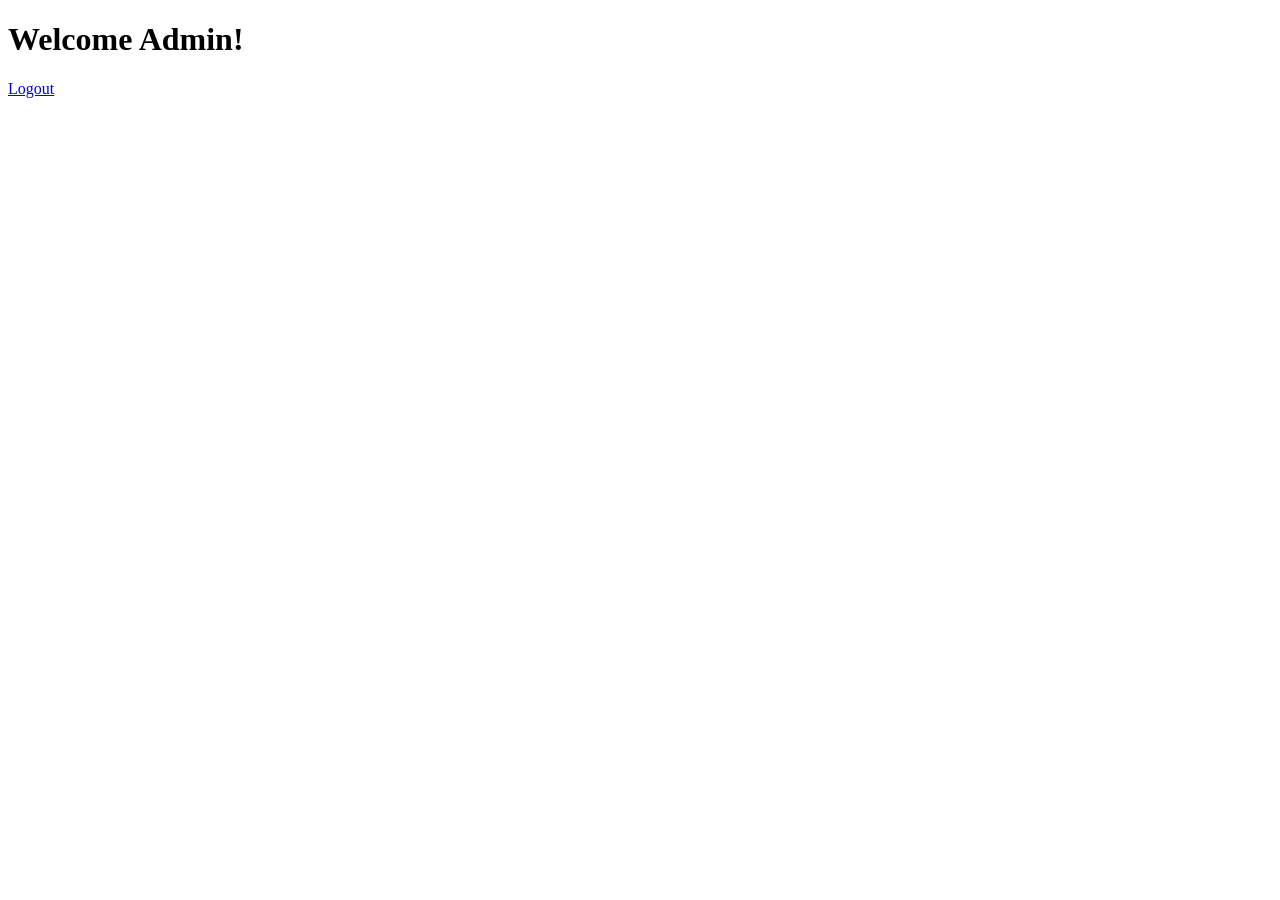
<file: src/main/resources/templates/admin-detail.html>
<!DOCTYPE html>
<html xmlns:th="http://www.thymeleaf.org">
<head>
 <meta charset="UTF-8">
 <title>Admin Detail</title>
</head>
<body>
<h1>Welcome Admin!</h1>
<a href="/logout">Logout</a>

</body>
</html>
</file>
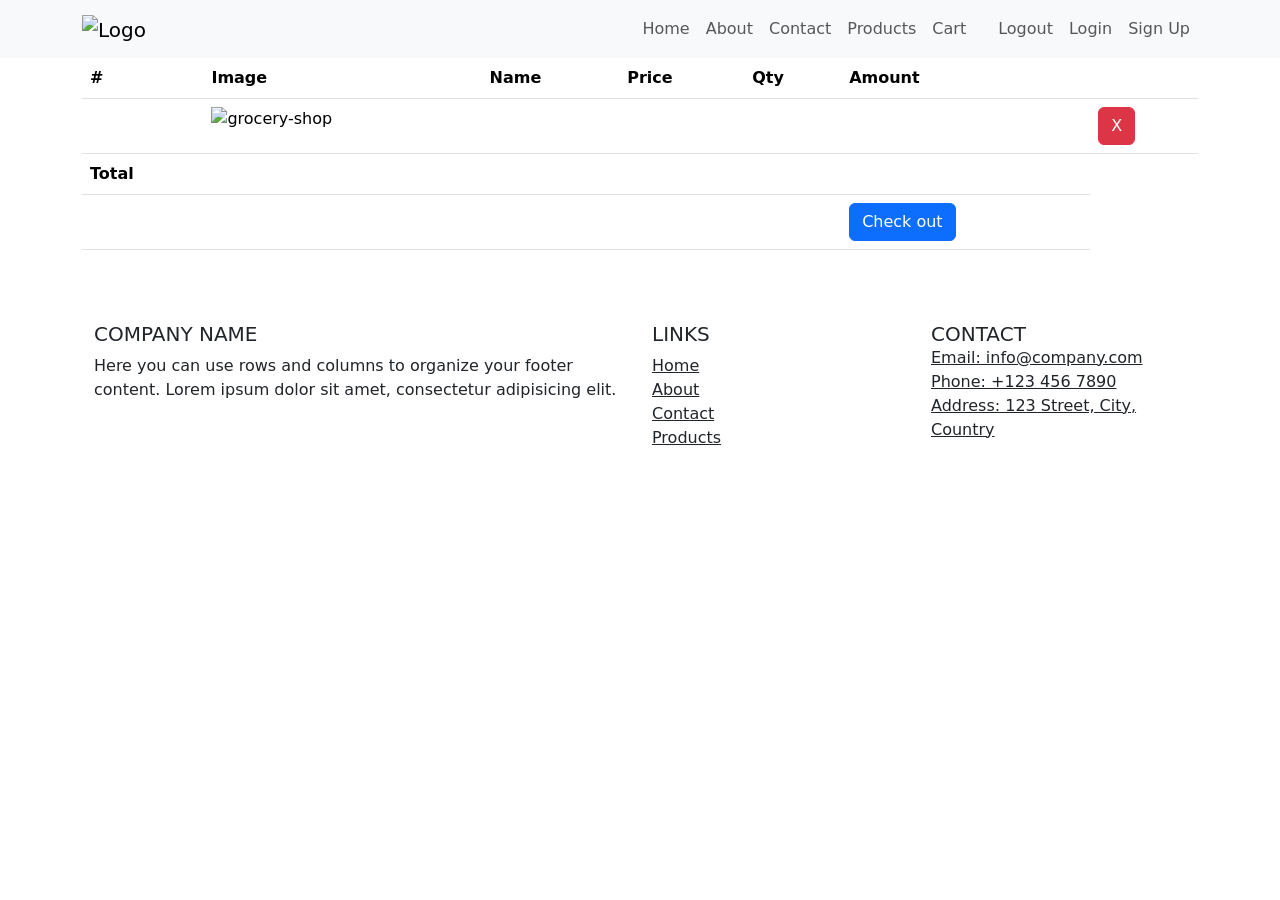
<file: src/main/resources/templates/cart.html>
<!DOCTYPE html>
<html lang="en" xmlns:th="http://www.thymeleaf.org">
<head>
    <meta charset="UTF-8">
    <meta name="viewport" content="width=device-width, initial-scale=1.0">
    <title>Dashboard</title>

    <!-- Latest Bootstrap CSS -->
    <link href="https://cdn.jsdelivr.net/npm/bootstrap@5.3.3/dist/css/bootstrap.min.css" rel="stylesheet" integrity="sha384-QWTKZyjpPEjISv5WaRU9OFeRpok6YctnYmDr5pNlyT2bRjXh0JMhjY6hW+ALEwIH" crossorigin="anonymous">

    <link rel="stylesheet" th:href="@{/style.css}" />

</head>
<body>
<!-- Navigation Bar -->
<nav class="navbar navbar-expand-lg navbar-light bg-light">
    <div class="container">
        <a class="navbar-brand" href="#"><img class="logo" th:src="@{/logo.jpg}" alt="Logo"></a>
        <button class="navbar-toggler" type="button" data-bs-toggle="collapse" data-bs-target="#navbarNav" aria-controls="navbarNav" aria-expanded="false" aria-label="Toggle navigation">
            <span class="navbar-toggler-icon"></span>
        </button>
        <div class="collapse navbar-collapse" id="navbarNav">
            <ul class="navbar-nav ms-auto">
                <li class="nav-item">
                    <a class="nav-link" href="/">Home</a>
                </li>
                <li class="nav-item">
                    <a class="nav-link" href="#">About</a>
                </li>
                <li class="nav-item">
                    <a class="nav-link" href="#">Contact</a>
                </li>
                <li class="nav-item">
                    <a class="nav-link" href="#">Products</a>
                </li>

                <li class="nav-item">
                    <a class="nav-link" href="/cart"><span class="badge text-bg-danger" th:text="${cartQty}"></span> Cart</a>
                </li>

                <li th:if="${user != null}" class="nav-item">
                    <a class="nav-link" href="#" th:text="${user.name}"></a>
                </li>
                <li th:if="${user != null}" class="nav-item">
                    <a class="nav-link" href="/logout">Logout</a>
                </li>
                <li th:unless="${user != null}" class="nav-item">
                    <a class="nav-link" href="/login">Login</a>
                </li>
                <li th:unless="${user != null}" class="nav-item">
                    <a class="nav-link" href="/signup">Sign Up</a>
                </li>
            </ul>
        </div>
    </div>
</nav>



<div class="container">





    <table class="table">
        <thead>
        <tr>
            <th scope="col">#</th>
            <th scope="col">Image</th>
            <th scope="col">Name</th>
            <th scope="col">Price</th>
            <th scope="col">Qty</th>
            <th scope="col">Amount</th>
            <th></th>
        </tr>
        </thead>
        <tbody>
        <tr th:each="item, index : ${cartItems}" >
            <th scope="row" th:text="${index.count}" ></th>
            <td><img class="cart-imge" th:src="@{/{imageName}(imageName=${item.image})}" alt="grocery-shop"></td>
            <td th:text="${item.name}" ></td>
            <td th:text="${item.price}"></td>
            <td th:text="${item.quantity }"></td>
            <td th:text="${item.quantity*item.price }"></td>
            <td>
                <form th:action="@{/remove}" method="post">
                    <input type="hidden" name="index" th:value="${index.index}">
                    <button class="btn btn-danger" type="submit">X</button>
                </form>
            </td>
        </tr>



        <tr>
            <th scope="row">Total</th>
            <td></td>
            <td></td>
            <td></td>
            <td></td>
            <td th:text="${total}"></td>
        </tr>

        <tr>
            <th scope="row"></th>
            <td></td>
            <td></td>
            <td></td>
            <td></td>
            <td>
                <a href="/payment" class="text-dark"><button class="common-theme-button btn btn-primary">Check out</button></a>
            </td>
        </tr>

        </tbody>
    </table>




</div>




<!-- Footer -->
<footer class="footer-area text-center text-lg-start mt-5">
    <div class="container p-4">
        <div class="row">
            <div class="col-lg-6 col-md-12 mb-4 mb-md-0">
                <h5 class="text-uppercase">Company Name</h5>
                <p>
                    Here you can use rows and columns to organize your footer content. Lorem ipsum dolor sit amet,
                    consectetur adipisicing elit.
                </p>
            </div>
            <div class="col-lg-3 col-md-6 mb-4 mb-md-0">
                <h5 class="text-uppercase">Links</h5>
                <ul class="list-unstyled mb-0">
                    <li>
                        <a href="home.html" class="text-dark">Home</a>
                    </li>
                    <li>
                        <a href="about.html" class="text-dark">About</a>
                    </li>
                    <li>
                        <a href="contact.html" class="text-dark">Contact</a>
                    </li>
                    <li>
                        <a href="products.html" class="text-dark">Products</a>
                    </li>
                </ul>
            </div>
            <div class="col-lg-3 col-md-6 mb-4 mb-md-0">
                <h5 class="text-uppercase mb-0">Contact</h5>
                <ul class="list-unstyled">
                    <li>
                        <a href="#!" class="text-dark">Email: info@company.com</a>
                    </li>
                    <li>
                        <a href="#!" class="text-dark">Phone: +123 456 7890</a>
                    </li>
                    <li>
                        <a href="#!" class="text-dark">Address: 123 Street, City, Country</a>
                    </li>
                </ul>
            </div>
        </div>
    </div>


    <div class="text-center p-3  text-white">
        © 2024 Company Name. All rights reserved.
    </div>
</footer>

<!-- Latest Bootstrap JavaScript -->
<script src="https://cdn.jsdelivr.net/npm/bootstrap@5.3.3/dist/js/bootstrap.bundle.min.js" integrity="sha384-YvpcrYf0tY3lHB60NNkmXc5s9fDVZLESaAA55NDzOxhy9GkcIdslK1eN7N6jIeHz" crossorigin="anonymous"></script>
</body>
</html>
</file>
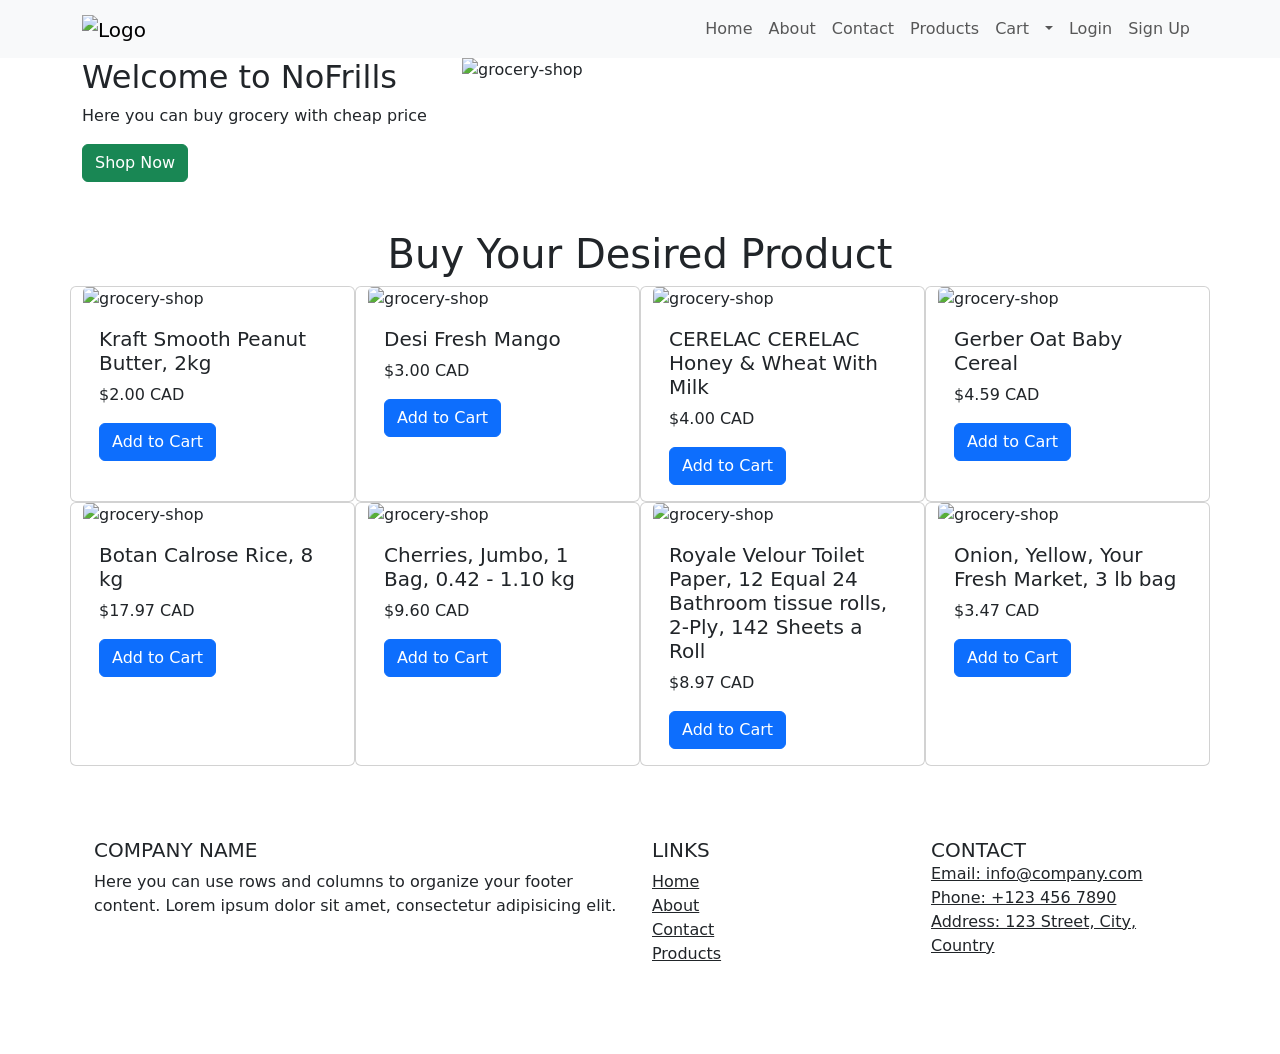
<file: src/main/resources/templates/home.html>
<!DOCTYPE html>
<html lang="en" xmlns:th="http://www.thymeleaf.org">
<head>
    <meta charset="UTF-8">
    <meta name="viewport" content="width=device-width, initial-scale=1.0">
    <title>Dashboard</title>

    <!-- Latest Bootstrap CSS -->
    <link href="https://cdn.jsdelivr.net/npm/bootstrap@5.3.3/dist/css/bootstrap.min.css" rel="stylesheet" integrity="sha384-QWTKZyjpPEjISv5WaRU9OFeRpok6YctnYmDr5pNlyT2bRjXh0JMhjY6hW+ALEwIH" crossorigin="anonymous">

    <link rel="stylesheet" th:href="@{/style.css}" />

</head>
<body>
<!-- Navigation Bar -->
<nav class="navbar navbar-expand-lg navbar-light bg-light">
    <div class="container">
        <a class="navbar-brand" href="#"><img class="logo" th:src="@{/logo.jpg}" alt="Logo"></a>
        <button class="navbar-toggler" type="button" data-bs-toggle="collapse" data-bs-target="#navbarNav" aria-controls="navbarNav" aria-expanded="false" aria-label="Toggle navigation">
            <span class="navbar-toggler-icon"></span>
        </button>
        <div class="collapse navbar-collapse" id="navbarNav">
            <ul class="navbar-nav ms-auto">
                <li class="nav-item">
                    <a class="nav-link" href="/">Home</a>
                </li>
                <li class="nav-item">
                    <a class="nav-link" href="#">About</a>
                </li>
                <li class="nav-item">
                    <a class="nav-link" href="#">Contact</a>
                </li>
                <li class="nav-item">
                    <a class="nav-link" href="#">Products</a>
                </li>

                <li class="nav-item">
                    <a class="nav-link" href="/cart"><span class="badge text-bg-danger" th:text="${cartQty}"></span> Cart</a>
                </li>

                <li th:if="${user != null}" class="nav-item dropdown">
                    <a class="nav-link dropdown-toggle" href="#" id="navbarDropdown" role="button" data-bs-toggle="dropdown" aria-expanded="false" th:text="${user.name}"></a>
                    <ul class="dropdown-menu" aria-labelledby="navbarDropdown">
                        <li><a class="dropdown-item" href="/my-orders">My Orders</a></li>
                        <li><a class="dropdown-item" href="#">Settings</a></li>
                        <li><hr class="dropdown-divider"></li>
                        <li><a class="dropdown-item" href="/logout">Logout</a></li>
                    </ul>
                </li>

                <li th:unless="${user != null}" class="nav-item">
                    <a class="nav-link" href="/login">Login</a>
                </li>
                <li th:unless="${user != null}" class="nav-item">
                    <a class="nav-link" href="/signup">Sign Up</a>
                </li>
            </ul>
        </div>
    </div>
</nav>



<div class="container">

    <div class="row">

        <div class="col-md-4">

            <h2 class="hero-left-text">Welcome to NoFrills</h2>
            <p>Here you can buy grocery with cheap price</p>
            <button class="theme-button btn btn-success">Shop Now</button>
        </div>
        <div class="col-md-8">

            <img class="hero-right img-fluid" th:src="@{/shoping.jpg}" alt="grocery-shop">

        </div>



    </div>



</div>

<h1 class="text-center mt-5">Buy Your Desired Product</h1>


<div class="container">

    <div class="row">





            <div class="card col-md-3" >
                <img class="card-img-top" th:src="@{/product.jpg}" alt="grocery-shop">
                <div class="card-body">
                    <h5 class="card-title">Kraft Smooth Peanut Butter, 2kg</h5>
                    <p class="card-text">$2.00 CAD</p>

                    <form action="/add" method="post">
                        <!-- <input type="hidden" name="item" value="Kraft Smooth Peanut Butter, 2kg"> -->
                        <input type="hidden" name="image" value="product.jpg">
                        <input type="hidden" name="price" value="2.00">
                        <button class="common-theme-button btn btn-primary" type="submit">Add to Cart</button>
                    </form>


                </div>
            </div>

            <div class="card col-md-3" >
                <img class="card-img-top" th:src="@{/product1.jpg}" alt="grocery-shop">
                <div class="card-body">
                    <h5 class="card-title">Desi Fresh Mango</h5>
                    <p class="card-text">$3.00 CAD</p>
                    <form action="/add" method="post">
                        <input type="hidden" name="item" value="Desi Fresh Mango">
                        <input type="hidden" name="image" value="product1.jpg">
                        <input type="hidden" name="price" value="3.00">
                        <button class="common-theme-button btn btn-primary" type="submit">Add to Cart</button>
                    </form>
                </div>
            </div>


            <div class="card col-md-3" >
                <img class="card-img-top" th:src="@{/product2.jpg}" alt="grocery-shop">
                <div class="card-body">
                    <h5 class="card-title">CERELAC CERELAC Honey & Wheat With Milk</h5>
                    <p class="card-text">$4.00 CAD</p>
                    <form action="/add" method="post">
                        <input type="hidden" name="item" value="CERELAC CERELAC Honey & Wheat With Milk">
                        <input type="hidden" name="image" value="product2.jpg">
                        <input type="hidden" name="price" value="4.00">
                        <button class="common-theme-button btn btn-primary" type="submit">Add to Cart</button>
                    </form>
                </div>
            </div>


            <div class="card col-md-3" >
                <img class="card-img-top" th:src="@{/product3.jpg}" alt="grocery-shop">
                <div class="card-body">
                    <h5 class="card-title">Gerber Oat Baby Cereal</h5>
                    <p class="card-text">$4.59 CAD</p>
                    <form action="/add" method="post">
                        <input type="hidden" name="item" value="Gerber Oat Baby Cereal">
                        <input type="hidden" name="image" value="product2.jpg">
                        <input type="hidden" name="price" value="4.59">
                        <button class="common-theme-button btn btn-primary" type="submit">Add to Cart</button>
                    </form>
                </div>
            </div>




    </div>



    <div class="row">





        <div class="card col-md-3" >
            <img class="card-img-top" th:src="@{/product4.jpg}" alt="grocery-shop">
            <div class="card-body">
                <h5 class="card-title">Botan Calrose Rice, 8 kg</h5>
                <p class="card-text">$17.97 CAD</p>

                <form action="/add" method="post">
                    <input type="hidden" name="item" value="Botan Calrose Rice, 8 kg">
                    <input type="hidden" name="image" value="product4.jpg">
                    <input type="hidden" name="price" value="17.97">
                    <button class="common-theme-button btn btn-primary" type="submit">Add to Cart</button>
                </form>


            </div>
        </div>

        <div class="card col-md-3" >
            <img class="card-img-top" th:src="@{/product5.jpg}" alt="grocery-shop">
            <div class="card-body">
                <h5 class="card-title">Cherries, Jumbo, 1 Bag, 0.42 - 1.10 kg</h5>
                <p class="card-text">$9.60 CAD</p>
                <form action="/add" method="post">
                    <input type="hidden" name="item" value="Cherries, Jumbo, 1 Bag, 0.42 - 1.10 kg">
                    <input type="hidden" name="image" value="product5.jpg">
                    <input type="hidden" name="price" value="9.60">
                    <button class="common-theme-button btn btn-primary" type="submit">Add to Cart</button>
                </form>
            </div>
        </div>


        <div class="card col-md-3" >
            <img class="card-img-top" th:src="@{/product6.jpg}" alt="grocery-shop">
            <div class="card-body">
                <h5 class="card-title">Royale Velour Toilet Paper, 12 Equal 24 Bathroom tissue rolls, 2-Ply, 142 Sheets a Roll</h5>
                <p class="card-text">$8.97 CAD</p>
                <form action="/add" method="post">
                    <input type="hidden" name="item" value="Royale Velour Toilet Paper, 12 Equal 24 Bathroom tissue rolls, 2-Ply, 142 Sheets a Roll">
                    <input type="hidden" name="image" value="product6.jpg">
                    <input type="hidden" name="price" value="8.97">
                    <button class="common-theme-button btn btn-primary" type="submit">Add to Cart</button>
                </form>
            </div>
        </div>


        <div class="card col-md-3" >
            <img class="card-img-top" th:src="@{/product7.jpg}" alt="grocery-shop">
            <div class="card-body">
                <h5 class="card-title">Onion, Yellow, Your Fresh Market, 3 lb bag</h5>
                <p class="card-text">$3.47 CAD</p>
                <form action="/add" method="post">
                    <input type="hidden" name="item" value="Onion, Yellow, Your Fresh Market, 3 lb bag">
                    <input type="hidden" name="image" value="product7.jpg">
                    <input type="hidden" name="price" value="3.47">
                    <button class="common-theme-button btn btn-primary" type="submit">Add to Cart</button>
                </form>
            </div>
        </div>




    </div>


</div>




<!-- Footer -->
<footer class="footer-area text-center text-lg-start mt-5">
    <div class="container p-4">
        <div class="row">
            <div class="col-lg-6 col-md-12 mb-4 mb-md-0">
                <h5 class="text-uppercase">Company Name</h5>
                <p>
                    Here you can use rows and columns to organize your footer content. Lorem ipsum dolor sit amet,
                    consectetur adipisicing elit.
                </p>
            </div>
            <div class="col-lg-3 col-md-6 mb-4 mb-md-0">
                <h5 class="text-uppercase">Links</h5>
                <ul class="list-unstyled mb-0">
                    <li>
                        <a href="home.html" class="text-dark">Home</a>
                    </li>
                    <li>
                        <a href="about.html" class="text-dark">About</a>
                    </li>
                    <li>
                        <a href="contact.html" class="text-dark">Contact</a>
                    </li>
                    <li>
                        <a href="products.html" class="text-dark">Products</a>
                    </li>
                </ul>
            </div>
            <div class="col-lg-3 col-md-6 mb-4 mb-md-0">
                <h5 class="text-uppercase mb-0">Contact</h5>
                <ul class="list-unstyled">
                    <li>
                        <a href="#!" class="text-dark">Email: info@company.com</a>
                    </li>
                    <li>
                        <a href="#!" class="text-dark">Phone: +123 456 7890</a>
                    </li>
                    <li>
                        <a href="#!" class="text-dark">Address: 123 Street, City, Country</a>
                    </li>
                </ul>
            </div>
        </div>
    </div>


    <div class="text-center p-3  text-white">
        © 2024 Company Name. All rights reserved.
    </div>
</footer>

<!-- Latest Bootstrap JavaScript -->
<script src="https://cdn.jsdelivr.net/npm/bootstrap@5.3.3/dist/js/bootstrap.bundle.min.js" integrity="sha384-YvpcrYf0tY3lHB60NNkmXc5s9fDVZLESaAA55NDzOxhy9GkcIdslK1eN7N6jIeHz" crossorigin="anonymous"></script>
</body>
</html>
</file>
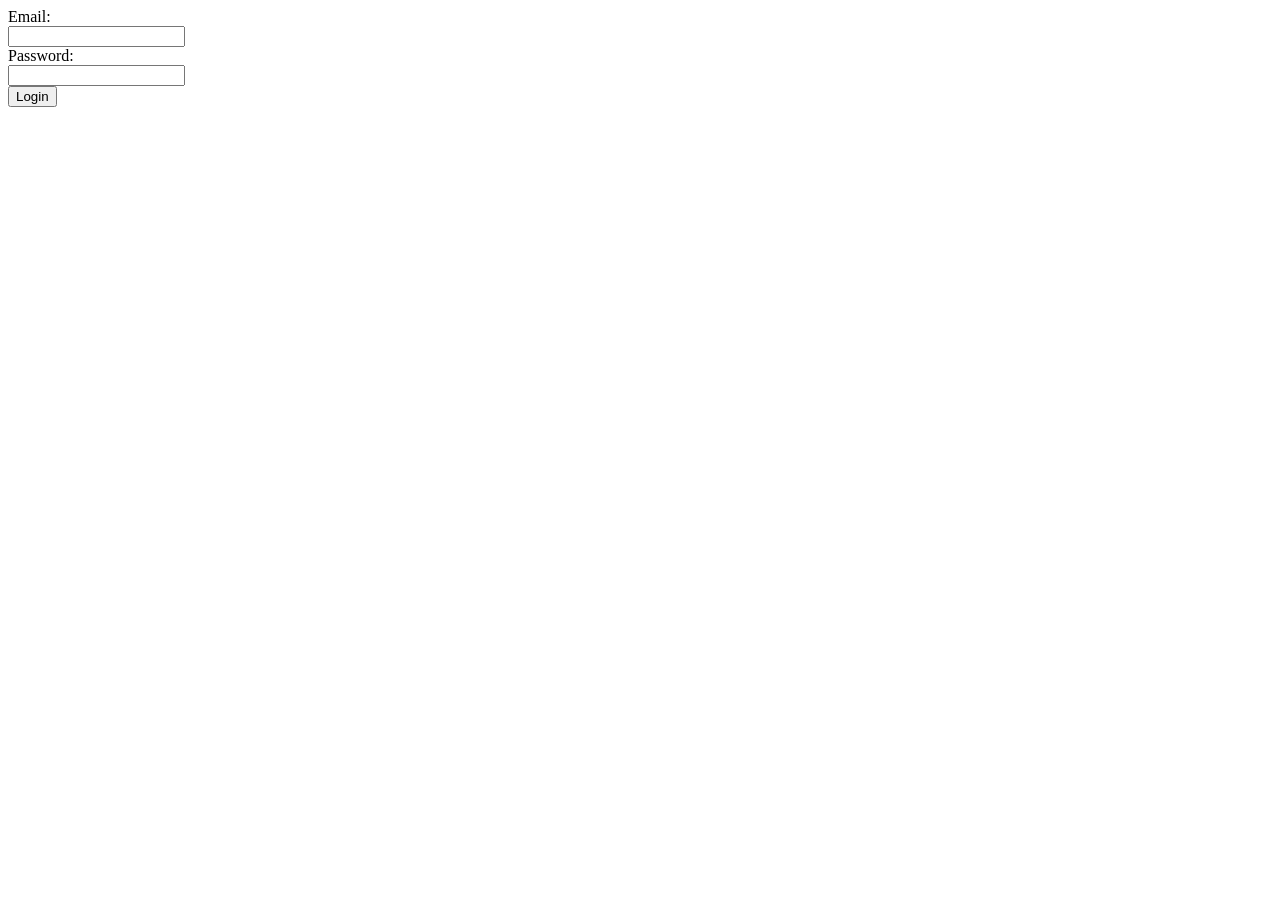
<file: src/main/resources/templates/login.html>
<!DOCTYPE html>
<html xmlns:th="http://www.thymeleaf.org">
  <head>
    <meta charset="UTF-8" />
    <title>Login</title>
  </head>
  <body>
    <form th:action="@{/login}" method="post">
      <label>Email:</label><br />
      <input type="text" name="email" /><br />
      <label>Password:</label><br />
      <input type="password" name="password" /><br />
      <button type="submit">Login</button>
    </form>
  </body>
</html>
</file>
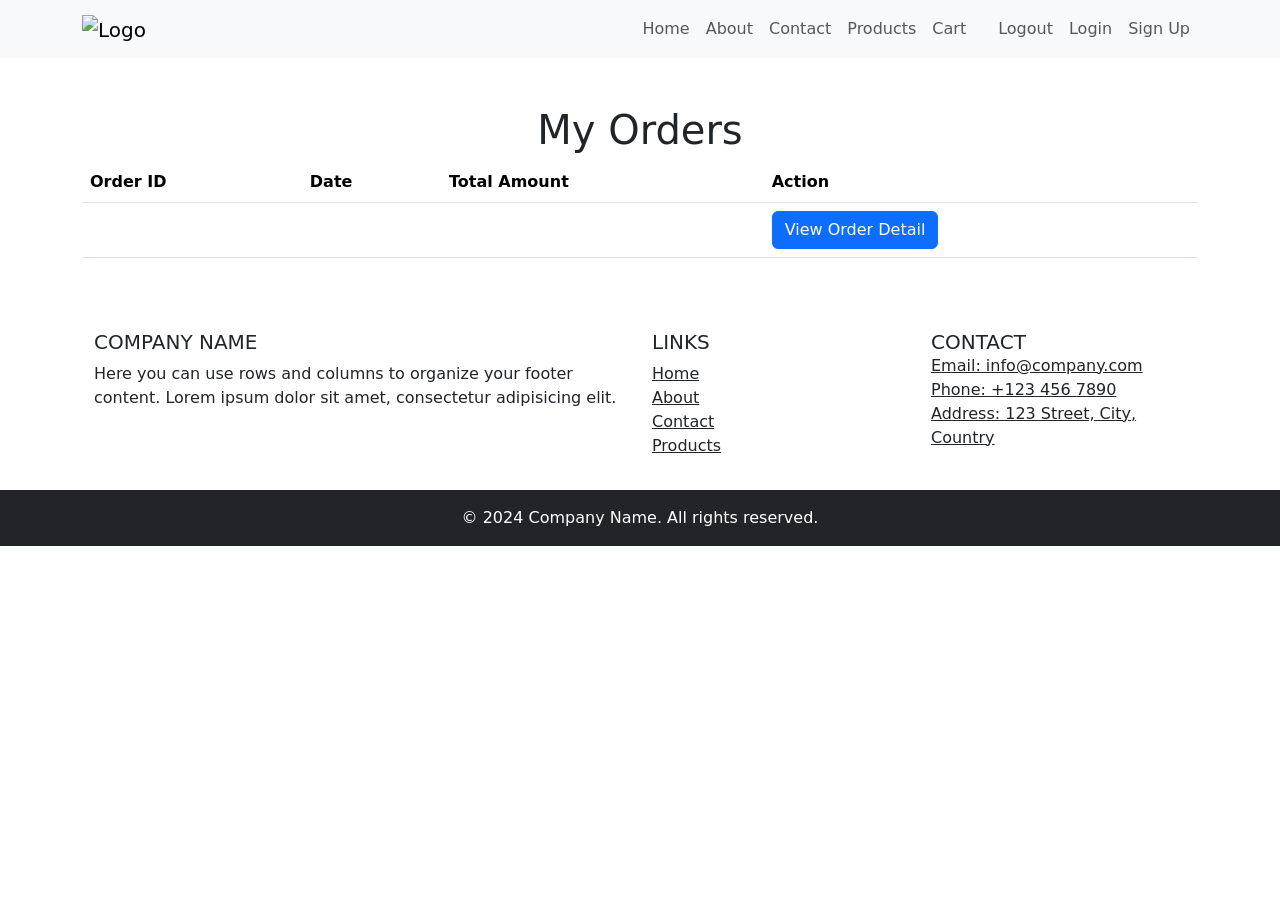
<file: src/main/resources/templates/my-orders.html>
<!DOCTYPE html>
<html lang="en">
<head>
    <meta charset="UTF-8">
    <meta name="viewport" content="width=device-width, initial-scale=1.0">
    <title>My Orders</title>
    <!-- Latest Bootstrap CSS -->
    <link href="https://cdn.jsdelivr.net/npm/bootstrap@5.3.3/dist/css/bootstrap.min.css" rel="stylesheet" integrity="sha384-QWTKZyjpPEjISv5WaRU9OFeRpok6YctnYmDr5pNlyT2bRjXh0JMhjY6hW+ALEwIH" crossorigin="anonymous">
    <link rel="stylesheet" th:href="@{/style.css}">
</head>
<body>
<!-- Navigation Bar -->
<nav class="navbar navbar-expand-lg navbar-light bg-light">
    <div class="container">
        <a class="navbar-brand" href="/"><img class="logo" th:src="@{/logo.jpg}" alt="Logo"></a>
        <button class="navbar-toggler" type="button" data-bs-toggle="collapse" data-bs-target="#navbarNav" aria-controls="navbarNav" aria-expanded="false" aria-label="Toggle navigation">
            <span class="navbar-toggler-icon"></span>
        </button>
        <div class="collapse navbar-collapse" id="navbarNav">
            <ul class="navbar-nav ms-auto">
                <li class="nav-item">
                    <a class="nav-link" href="/">Home</a>
                </li>
                <li class="nav-item">
                    <a class="nav-link" href="#">About</a>
                </li>
                <li class="nav-item">
                    <a class="nav-link" href="#">Contact</a>
                </li>
                <li class="nav-item">
                    <a class="nav-link" href="#">Products</a>
                </li>
                <li class="nav-item">
                    <a class="nav-link" href="/cart"><span class="badge text-bg-danger" th:text="${cartQty}"></span> Cart</a>
                </li>
                <li th:if="${user != null}" class="nav-item">
                    <a class="nav-link" href="#" th:text="${user.name}"></a>
                </li>
                <li th:if="${user != null}" class="nav-item">
                    <a class="nav-link" href="/logout">Logout</a>
                </li>
                <li th:unless="${user != null}" class="nav-item">
                    <a class="nav-link" href="/login">Login</a>
                </li>
                <li th:unless="${user != null}" class="nav-item">
                    <a class="nav-link" href="/signup">Sign Up</a>
                </li>
            </ul>
        </div>
    </div>
</nav>

<div class="container my-5">
    <h1 class="text-center">My Orders</h1>
    <table class="table">
        <thead>
        <tr>
            <th scope="col">Order ID</th>
            <th scope="col">Date</th>
            <th scope="col">Total Amount</th>
            <th scope="col">Action</th>
        </tr>
        </thead>
        <tbody>
        <tr th:each="order : ${orders}">
            <td th:text="${order.id}"></td>
            <td th:text="${order.date}"></td>
            <td th:text="${order.totalAmount}"></td>
            <td>
                <a th:href="@{'/order-detail/' + ${order.id}}" class="btn btn-primary">View Order Detail</a>
            </td>
        </tr>
        </tbody>
    </table>
</div>

<!-- Footer -->
<footer class="footer-area text-center text-lg-start mt-5">
    <div class="container p-4">
        <div class="row">
            <div class="col-lg-6 col-md-12 mb-4 mb-md-0">
                <h5 class="text-uppercase">Company Name</h5>
                <p>
                    Here you can use rows and columns to organize your footer content. Lorem ipsum dolor sit amet,
                    consectetur adipisicing elit.
                </p>
            </div>
            <div class="col-lg-3 col-md-6 mb-4 mb-md-0">
                <h5 class="text-uppercase">Links</h5>
                <ul class="list-unstyled mb-0">
                    <li>
                        <a href="/" class="text-dark">Home</a>
                    </li>
                    <li>
                        <a href="#" class="text-dark">About</a>
                    </li>
                    <li>
                        <a href="#" class="text-dark">Contact</a>
                    </li>
                    <li>
                        <a href="#" class="text-dark">Products</a>
                    </li>
                </ul>
            </div>
            <div class="col-lg-3 col-md-6 mb-4 mb-md-0">
                <h5 class="text-uppercase mb-0">Contact</h5>
                <ul class="list-unstyled">
                    <li>
                        <a href="mailto:info@company.com" class="text-dark">Email: info@company.com</a>
                    </li>
                    <li>
                        <a href="tel:+1234567890" class="text-dark">Phone: +123 456 7890</a>
                    </li>
                    <li>
                        <a href="#" class="text-dark">Address: 123 Street, City, Country</a>
                    </li>
                </ul>
            </div>
        </div>
    </div>
    <div class="text-center p-3 text-white bg-dark">
        © 2024 Company Name. All rights reserved.
    </div>
</footer>

<!-- Latest Bootstrap JavaScript -->
<script src="https://cdn.jsdelivr.net/npm/bootstrap@5.3.3/dist/js/bootstrap.bundle.min.js" integrity="sha384-YvpcrYf0tY3lHB60NNkmXc5s9fDVZLESaAA55NDzOxhy9GkcIdslK1eN7N6jIeHz" crossorigin="anonymous"></script>
</body>
</html>
</file>
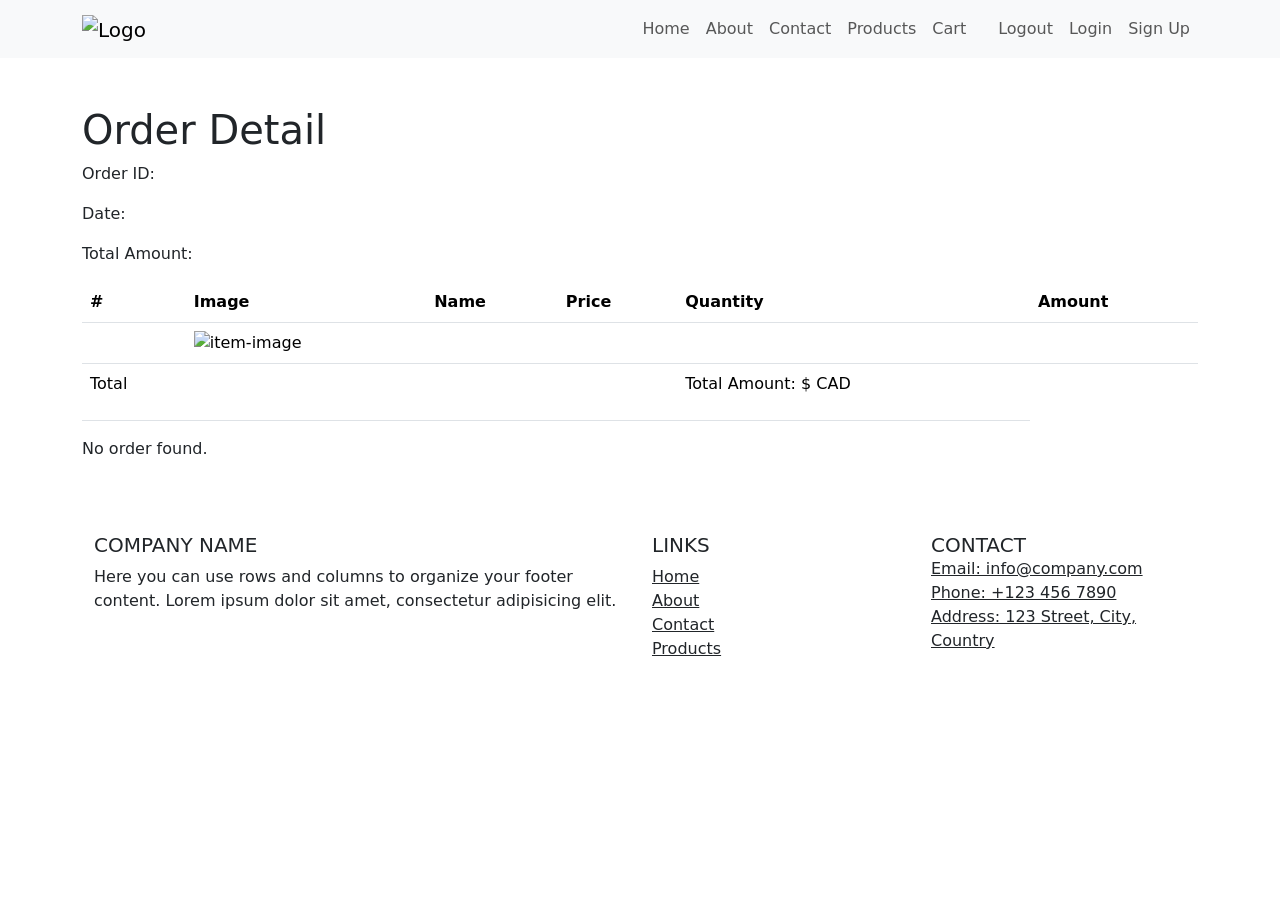
<file: src/main/resources/templates/order-detail.html>
<!DOCTYPE html>
<html lang="en" xmlns:th="http://www.thymeleaf.org">
<head>
    <meta charset="UTF-8">
    <meta name="viewport" content="width=device-width, initial-scale=1.0">
    <title>Order Detail</title>

    <!-- Latest Bootstrap CSS -->
    <link href="https://cdn.jsdelivr.net/npm/bootstrap@5.3.3/dist/css/bootstrap.min.css" rel="stylesheet" integrity="sha384-QWTKZyjpPEjISv5WaRU9OFeRpok6YctnYmDr5pNlyT2bRjXh0JMhjY6hW+ALEwIH" crossorigin="anonymous">

    <link rel="stylesheet" th:href="@{/style.css}" />

</head>
<body>
<!-- Navigation Bar -->
<nav class="navbar navbar-expand-lg navbar-light bg-light">
    <div class="container">
        <a class="navbar-brand" href="#"><img class="logo" th:src="@{/logo.jpg}" alt="Logo"></a>
        <button class="navbar-toggler" type="button" data-bs-toggle="collapse" data-bs-target="#navbarNav" aria-controls="navbarNav" aria-expanded="false" aria-label="Toggle navigation">
            <span class="navbar-toggler-icon"></span>
        </button>
        <div class="collapse navbar-collapse" id="navbarNav">
            <ul class="navbar-nav ms-auto">
                <li class="nav-item">
                    <a class="nav-link" href="/">Home</a>
                </li>
                <li class="nav-item">
                    <a class="nav-link" href="#">About</a>
                </li>
                <li class="nav-item">
                    <a class="nav-link" href="#">Contact</a>
                </li>
                <li class="nav-item">
                    <a class="nav-link" href="#">Products</a>
                </li>

                <li class="nav-item">
                    <a class="nav-link" href="/cart"><span class="badge text-bg-danger" th:text="${cartQty}"></span> Cart</a>
                </li>

                <li th:if="${user != null}" class="nav-item">
                    <a class="nav-link" href="#" th:text="${user.name}"></a>
                </li>
                <li th:if="${user != null}" class="nav-item">
                    <a class="nav-link" href="/logout">Logout</a>
                </li>
                <li th:unless="${user != null}" class="nav-item">
                    <a class="nav-link" href="/login">Login</a>
                </li>
                <li th:unless="${user != null}" class="nav-item">
                    <a class="nav-link" href="/signup">Sign Up</a>
                </li>
            </ul>
        </div>
    </div>
</nav>

<!-- Main Container -->
<div class="container my-5">
    <h1>Order Detail</h1>
    <div th:if="${order != null}">
        <p>Order ID: <span th:text="${order.id}"></span></p>
        <p>Date: <span th:text="${#temporals.format(order.date, 'dd/MM/yyyy HH:mm:ss')}"></span></p>
        <p>Total Amount: <span th:text="${order.totalAmount}"></span></p>
        <table class="table mt-3">
            <thead>
            <tr>
                <th>#</th>
                <th>Image</th>
                <th>Name</th>
                <th>Price</th>
                <th>Quantity</th>
                <th>Amount</th>
            </tr>
            </thead>
            <tbody>
            <tr th:each="detail, index : ${orderDetails}">
                <td th:text="${index.index + 1}"></td>
                <td><img class="cart-img" th:src="@{'/' + ${detail.image}}" alt="item-image">
                </td>
                <td th:text="${detail.item}"></td>
                <td th:text="${detail.price}"></td>
                <td th:text="${detail.quantity}"></td>
                <td th:text="${detail.price * detail.quantity}"></td>
            </tr>
            <tr>
                <td>Total</td>
                <td></td>
                <td></td>
                <td></td>
                <td><p>Total Amount: $ <span th:text="${order.totalAmount}"></span> CAD</p></td>
            </tr>
            </tbody>
        </table>
    </div>
    <div th:if="${order == null}">
        <p>No order found.</p>
    </div>
</div>

<!-- Footer -->
<footer class="footer-area text-center text-lg-start mt-5">
    <div class="container p-4">
        <div class="row">
            <div class="col-lg-6 col-md-12 mb-4 mb-md-0">
                <h5 class="text-uppercase">Company Name</h5>
                <p>
                    Here you can use rows and columns to organize your footer content. Lorem ipsum dolor sit amet,
                    consectetur adipisicing elit.
                </p>
            </div>
            <div class="col-lg-3 col-md-6 mb-4 mb-md-0">
                <h5 class="text-uppercase">Links</h5>
                <ul class="list-unstyled mb-0">
                    <li>
                        <a href="home.html" class="text-dark">Home</a>
                    </li>
                    <li>
                        <a href="about.html" class="text-dark">About</a>
                    </li>
                    <li>
                        <a href="contact.html" class="text-dark">Contact</a>
                    </li>
                    <li>
                        <a href="products.html" class="text-dark">Products</a>
                    </li>
                </ul>
            </div>
            <div class="col-lg-3 col-md-6 mb-4 mb-md-0">
                <h5 class="text-uppercase mb-0">Contact</h5>
                <ul class="list-unstyled">
                    <li>
                        <a href="#!" class="text-dark">Email: info@company.com</a>
                    </li>
                    <li>
                        <a href="#!" class="text-dark">Phone: +123 456 7890</a>
                    </li>
                    <li>
                        <a href="#!" class="text-dark">Address: 123 Street, City, Country</a>
                    </li>
                </ul>
            </div>
        </div>
    </div>
    <div class="text-center p-3  text-white">
        © 2024 Company Name. All rights reserved.
    </div>
</footer>

<!-- Latest Bootstrap JavaScript -->
<script src="https://cdn.jsdelivr.net/npm/bootstrap@5.3.3/dist/js/bootstrap.bundle.min.js" integrity="sha384-YvpcrYf0tY3lHB60NNkmXc5s9fDVZLESaAA55NDzOxhy9GkcIdslK1eN7N6jIeHz" crossorigin="anonymous"></script>
</body>
</html>
</file>
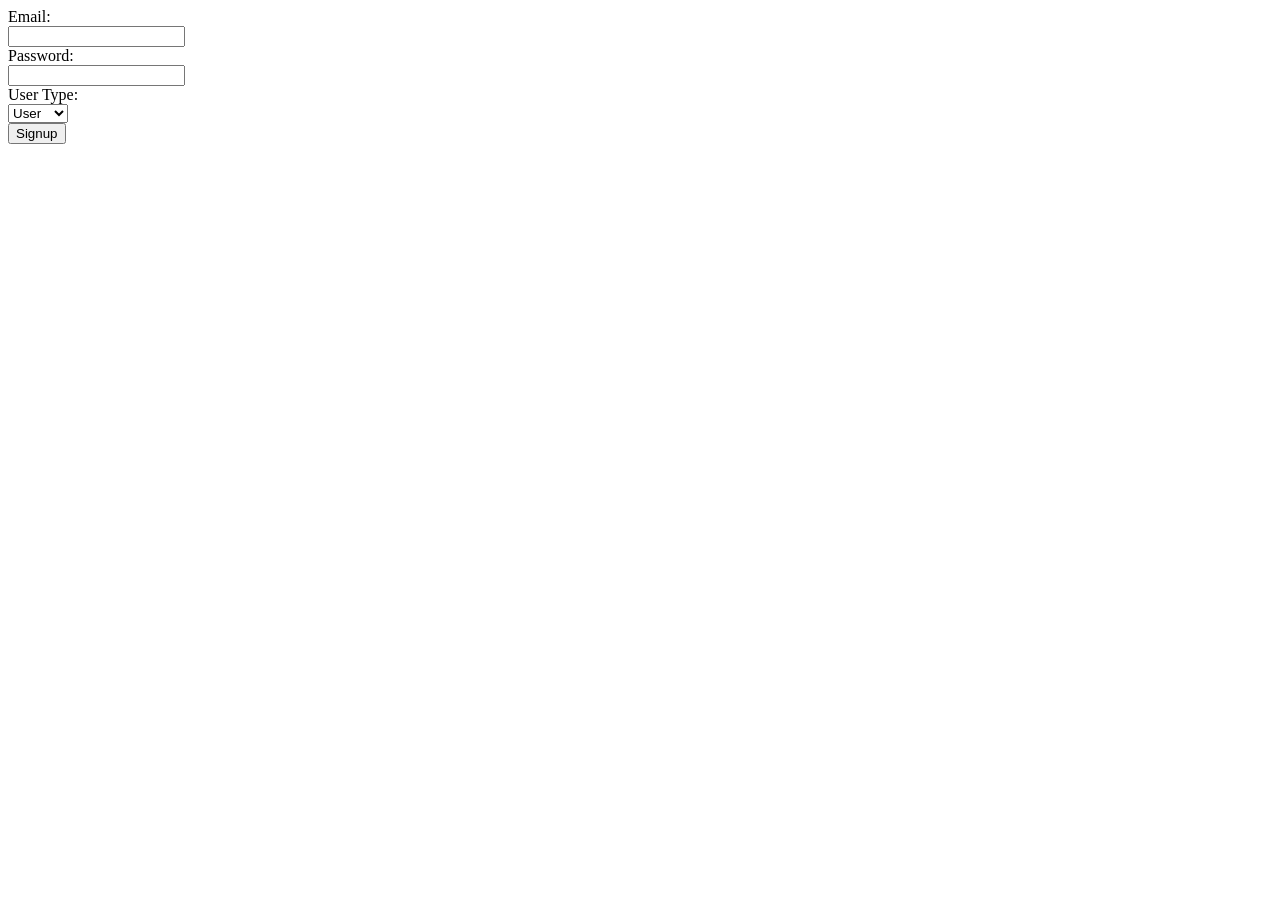
<file: src/main/resources/templates/signup.html>
<!DOCTYPE html>
<html xmlns:th="http://www.thymeleaf.org">
<head>
    <meta charset="UTF-8" />
    <title>Signup</title>
</head>
<body>
    <form th:action="@{/signup}" method="post">
        <label>Email:</label><br />
        <input type="text" name="email" /><br />
        
        <label>Password:</label><br />
        <input type="password" name="password" /><br />
        
        <label>User Type:</label><br />
        <select name="type">
            <option value="user">User</option>
            <option value="admin">Admin</option>
        </select><br />
        
        <button type="submit">Signup</button>
    </form>
</body>
</html>
</file>
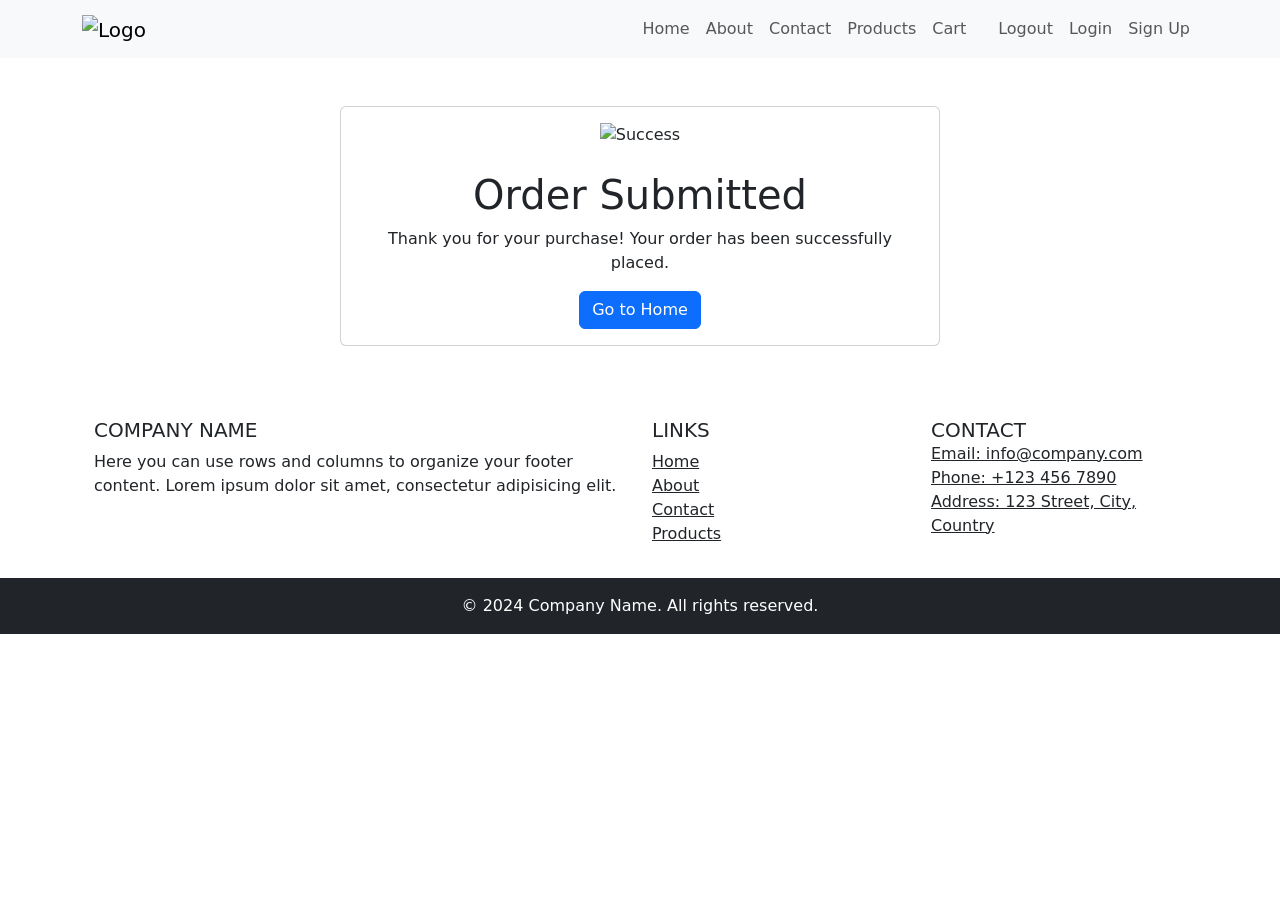
<file: src/main/resources/templates/success.html>
<!DOCTYPE html>
<html lang="en">
<head>
    <meta charset="UTF-8">
    <meta name="viewport" content="width=device-width, initial-scale=1.0">
    <title>Payment Success</title>
    <!-- Latest Bootstrap CSS -->
    <link href="https://cdn.jsdelivr.net/npm/bootstrap@5.3.3/dist/css/bootstrap.min.css" rel="stylesheet" integrity="sha384-QWTKZyjpPEjISv5WaRU9OFeRpok6YctnYmDr5pNlyT2bRjXh0JMhjY6hW+ALEwIH" crossorigin="anonymous">
    <link rel="stylesheet" th:href="@{/style.css}">
</head>
<body>
<!-- Navigation Bar -->
<nav class="navbar navbar-expand-lg navbar-light bg-light">
    <div class="container">
        <a class="navbar-brand" href="#"><img class="logo" th:src="@{/logo.jpg}" alt="Logo"></a>
        <button class="navbar-toggler" type="button" data-bs-toggle="collapse" data-bs-target="#navbarNav" aria-controls="navbarNav" aria-expanded="false" aria-label="Toggle navigation">
            <span class="navbar-toggler-icon"></span>
        </button>
        <div class="collapse navbar-collapse" id="navbarNav">
            <ul class="navbar-nav ms-auto">
                <li class="nav-item">
                    <a class="nav-link" href="/">Home</a>
                </li>
                <li class="nav-item">
                    <a class="nav-link" href="#">About</a>
                </li>
                <li class="nav-item">
                    <a class="nav-link" href="#">Contact</a>
                </li>
                <li class="nav-item">
                    <a class="nav-link" href="#">Products</a>
                </li>

                <li class="nav-item">
                    <a class="nav-link" href="/cart"><span class="badge text-bg-danger" th:text="${cartQty}"></span> Cart</a>
                </li>

                <li th:if="${user != null}" class="nav-item">
                    <a class="nav-link" href="#" th:text="${user.name}"></a>
                </li>
                <li th:if="${user != null}" class="nav-item">
                    <a class="nav-link" href="/logout">Logout</a>
                </li>
                <li th:unless="${user != null}" class="nav-item">
                    <a class="nav-link" href="/login">Login</a>
                </li>
                <li th:unless="${user != null}" class="nav-item">
                    <a class="nav-link" href="/signup">Sign Up</a>
                </li>
            </ul>
        </div>
    </div>
</nav>


<!-- Main Container -->
<div class="container my-5 text-center">
    <div class="card mx-auto" style="max-width: 600px;">
        <div class="card-body">
            <img th:src="@{/success.jpg}" alt="Success" class="img-fluid mb-4" style="max-width: 200px;">
            <h1 class="card-title">Order Submitted</h1>
            <p class="card-text">Thank you for your purchase! Your order has been successfully placed.</p>
            <a href="/" class="btn btn-primary">Go to Home</a>
        </div>
    </div>
</div>

<!-- Footer -->
<footer class="footer-area text-center text-lg-start mt-5">
    <div class="container p-4">
        <div class="row">
            <div class="col-lg-6 col-md-12 mb-4 mb-md-0">
                <h5 class="text-uppercase">Company Name</h5>
                <p>Here you can use rows and columns to organize your footer content. Lorem ipsum dolor sit amet, consectetur adipisicing elit.</p>
            </div>
            <div class="col-lg-3 col-md-6 mb-4 mb-md-0">
                <h5 class="text-uppercase">Links</h5>
                <ul class="list-unstyled mb-0">
                    <li><a href="home.html" class="text-dark">Home</a></li>
                    <li><a href="about.html" class="text-dark">About</a></li>
                    <li><a href="contact.html" class="text-dark">Contact</a></li>
                    <li><a href="products.html" class="text-dark">Products</a></li>
                </ul>
            </div>
            <div class="col-lg-3 col-md-6 mb-4 mb-md-0">
                <h5 class="text-uppercase mb-0">Contact</h5>
                <ul class="list-unstyled">
                    <li><a href="mailto:info@company.com" class="text-dark">Email: info@company.com</a></li>
                    <li><a href="tel:+1234567890" class="text-dark">Phone: +123 456 7890</a></li>
                    <li><a href="#" class="text-dark">Address: 123 Street, City, Country</a></li>
                </ul>
            </div>
        </div>
    </div>
    <div class="text-center p-3 text-white bg-dark">
        © 2024 Company Name. All rights reserved.
    </div>
</footer>

<!-- Latest Bootstrap JavaScript -->
<script src="https://cdn.jsdelivr.net/npm/bootstrap@5.3.3/dist/js/bootstrap.bundle.min.js" integrity="sha384-YvpcrYf0tY3lHB60NNkmXc5s9fDVZLESaAA55NDzOxhy9GkcIdslK1eN7N6jIeHz" crossorigin="anonymous"></script>
</body>
</html>
</file>
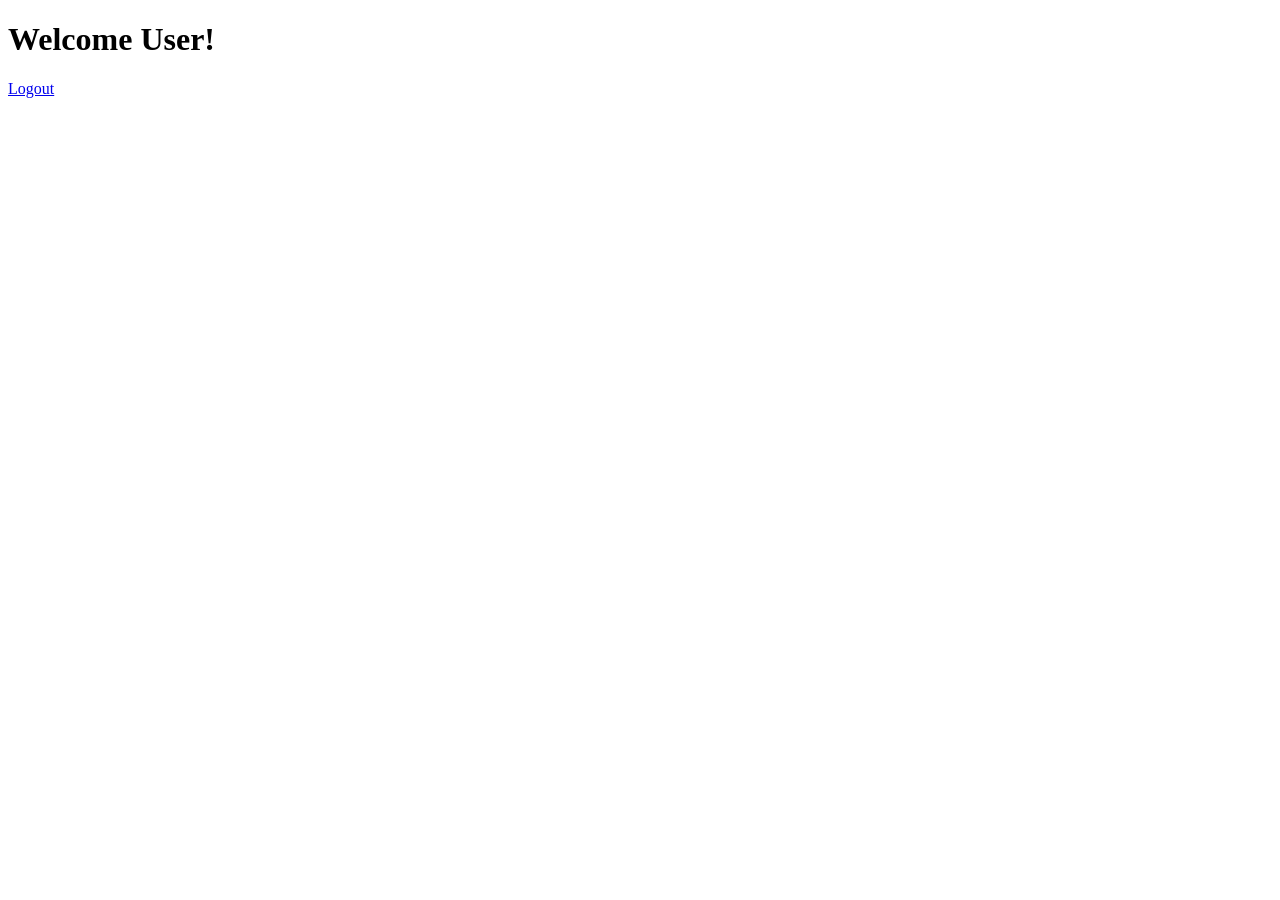
<file: src/main/resources/templates/user-detail.html>
<!DOCTYPE html>
<html xmlns:th="http://www.thymeleaf.org">
<head>
 <meta charset="UTF-8">
 <title>User Detail</title>
</head>
<body>
<h1>Welcome User!</h1>
<a href="/logout">Logout</a>

</body>
</html>
</file>
